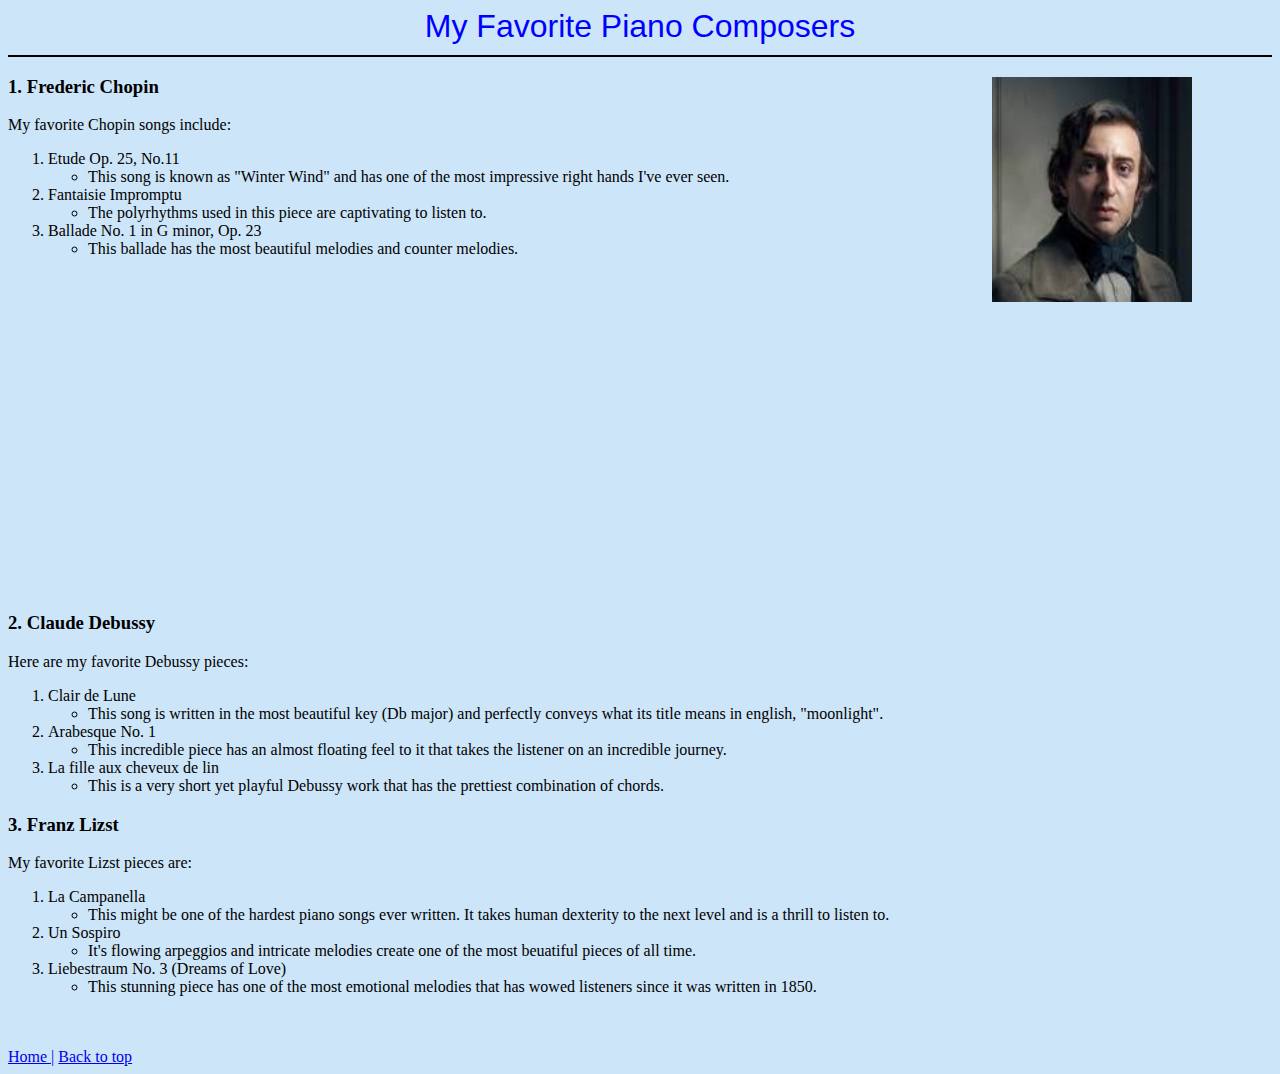
<file: fromscratch.html>
<!DOCTYPE html>
<html lang="en">
<head>
    <meta charset="UTF-8">
    <meta name="viewport" content="width=device-width, initial-scale=1.0">
    <title>My Favorite Piano Composers</title>
    <link rel="stylesheet" href="fromscratch.css">
</head>
<body>

    <div class = "header">My Favorite Piano Composers</div>

    <div class="image">
        <img src="chopin.jpeg" alt="Frederic Chopin" width="200" height="225" class="right-image">
    </div>
    <h3>1. Frederic Chopin</h3>
    <p>My favorite Chopin songs include:</p>
    <ol>
        <li>Etude Op. 25, No.11
            <ul>
                <li>This song is known as "Winter Wind" and has one of the most impressive right hands I've ever seen.</li>
            </ul>
        </li>
            
        <li>Fantaisie Impromptu
            <ul>
                <li>The polyrhythms used in this piece are captivating to listen to.</li>
            </ul>
        </li>
           
        <li>Ballade No. 1 in G minor, Op. 23
            <ul>
                <li>This ballade has the most beautiful melodies and counter melodies.</li>
            </ul>
        </li>
    </ol>

    <div class="content">
   
        <div class="video">
            <iframe width="560" height="315" src="https://www.youtube.com/embed/Zj_psrTUW_w?si=AruKZbISPblThPNF" title="YouTube video player" frameborder="0" allow="accelerometer; autoplay; clipboard-write; encrypted-media; gyroscope; picture-in-picture; web-share" allowfullscreen></iframe>
        </div>
    </div>

 
    <h3>2. Claude Debussy</h3>
    <p>Here are my favorite Debussy pieces:</p>
    <ol>
        <li>Clair de Lune
            <ul>
                <li>This song is written in the most beautiful key (Db major) and perfectly conveys what its title means in english, "moonlight".</li>
            </ul>
        </li>
        <li>Arabesque No. 1
            <ul>
                <li>This incredible piece has an almost floating feel to it that takes the listener on an incredible journey.</li>
            </ul>
        </li>
        <li>La fille aux cheveux de lin
            <ul>
                <li>This is a very short yet playful Debussy work that has the prettiest combination of chords.</li>
            </ul>
        </li>
    </ol>


    <h3>3. Franz Lizst</h3>
    <p>My favorite Lizst pieces are:</p>
    <ol>
        <li>La Campanella
            <ul>
                <li>This might be one of the hardest piano songs ever written. It takes human dexterity to the next level and is a thrill to listen to.</li>
            </ul>
        </li>
        <li>Un Sospiro
            <ul>
                <li>It's flowing arpeggios and intricate melodies create one of the most beuatiful pieces of all time.</li>
            </ul>
        </li>
        <li>Liebestraum No. 3 (Dreams of Love)
            <ul>
                <li>This stunning piece has one of the most emotional melodies that has wowed listeners since it was written in 1850.</li>
             </ul>
        </li>
    </ol>
<br>
    <div class='tableauPlaceholder' id='viz1702699223885' style='position: relative'><noscript><a href='#'><img alt='Dashboard ' src='https:&#47;&#47;public.tableau.com&#47;static&#47;images&#47;10&#47;1000yearsofEuropeanClassicalMusic&#47;Dashboard&#47;1_rss.png' style='border: none' /></a></noscript><object class='tableauViz'  style='display:none;'><param name='host_url' value='https%3A%2F%2Fpublic.tableau.com%2F' /> <param name='embed_code_version' value='3' /> <param name='site_root' value='' /><param name='name' value='1000yearsofEuropeanClassicalMusic&#47;Dashboard' /><param name='tabs' value='no' /><param name='toolbar' value='yes' /><param name='static_image' value='https:&#47;&#47;public.tableau.com&#47;static&#47;images&#47;10&#47;1000yearsofEuropeanClassicalMusic&#47;Dashboard&#47;1.png' /> <param name='animate_transition' value='yes' /><param name='display_static_image' value='yes' /><param name='display_spinner' value='yes' /><param name='display_overlay' value='yes' /><param name='display_count' value='yes' /><param name='language' value='en-US' /></object></div>                <script type='text/javascript'>                    var divElement = document.getElementById('viz1702699223885');                    var vizElement = divElement.getElementsByTagName('object')[0];                    vizElement.style.width='1000px';vizElement.style.height='827px';                    var scriptElement = document.createElement('script');                    scriptElement.src = 'https://public.tableau.com/javascripts/api/viz_v1.js';                    vizElement.parentNode.insertBefore(scriptElement, vizElement);                </script>
<br>
    <a href="index.html" >Home |</a>
    <a href="#">Back to top</a>
</body>
</html>
</file>
<file: fromscratch.css>
.image {
    float: right;
    margin-left: 20px;
    margin-right: 80px;
    margin-top: 20px;
}

.video {
    text-align: center;

}

.header{
    font-family: 'Gill Sans', 'Gill Sans MT', Calibri, 'Trebuchet MS', sans-serif;
    color: blue;
    font-size: xx-large;
    text-align: center;
    border-bottom: 2px solid black; 
    padding-bottom: 10px;
}
    


h1  {
    font-family: 'Gill Sans', 'Gill Sans MT', Calibri, 'Trebuchet MS', sans-serif;
    color: blue;
}

h3 {
    font-family: Apple Chancery,cursive;}

body{
    background-color: rgb(205, 229, 249);
}

li{
    font-family: Cambria, Cochin, Georgia, Times, 'Times New Roman', serif;
}
</file>
